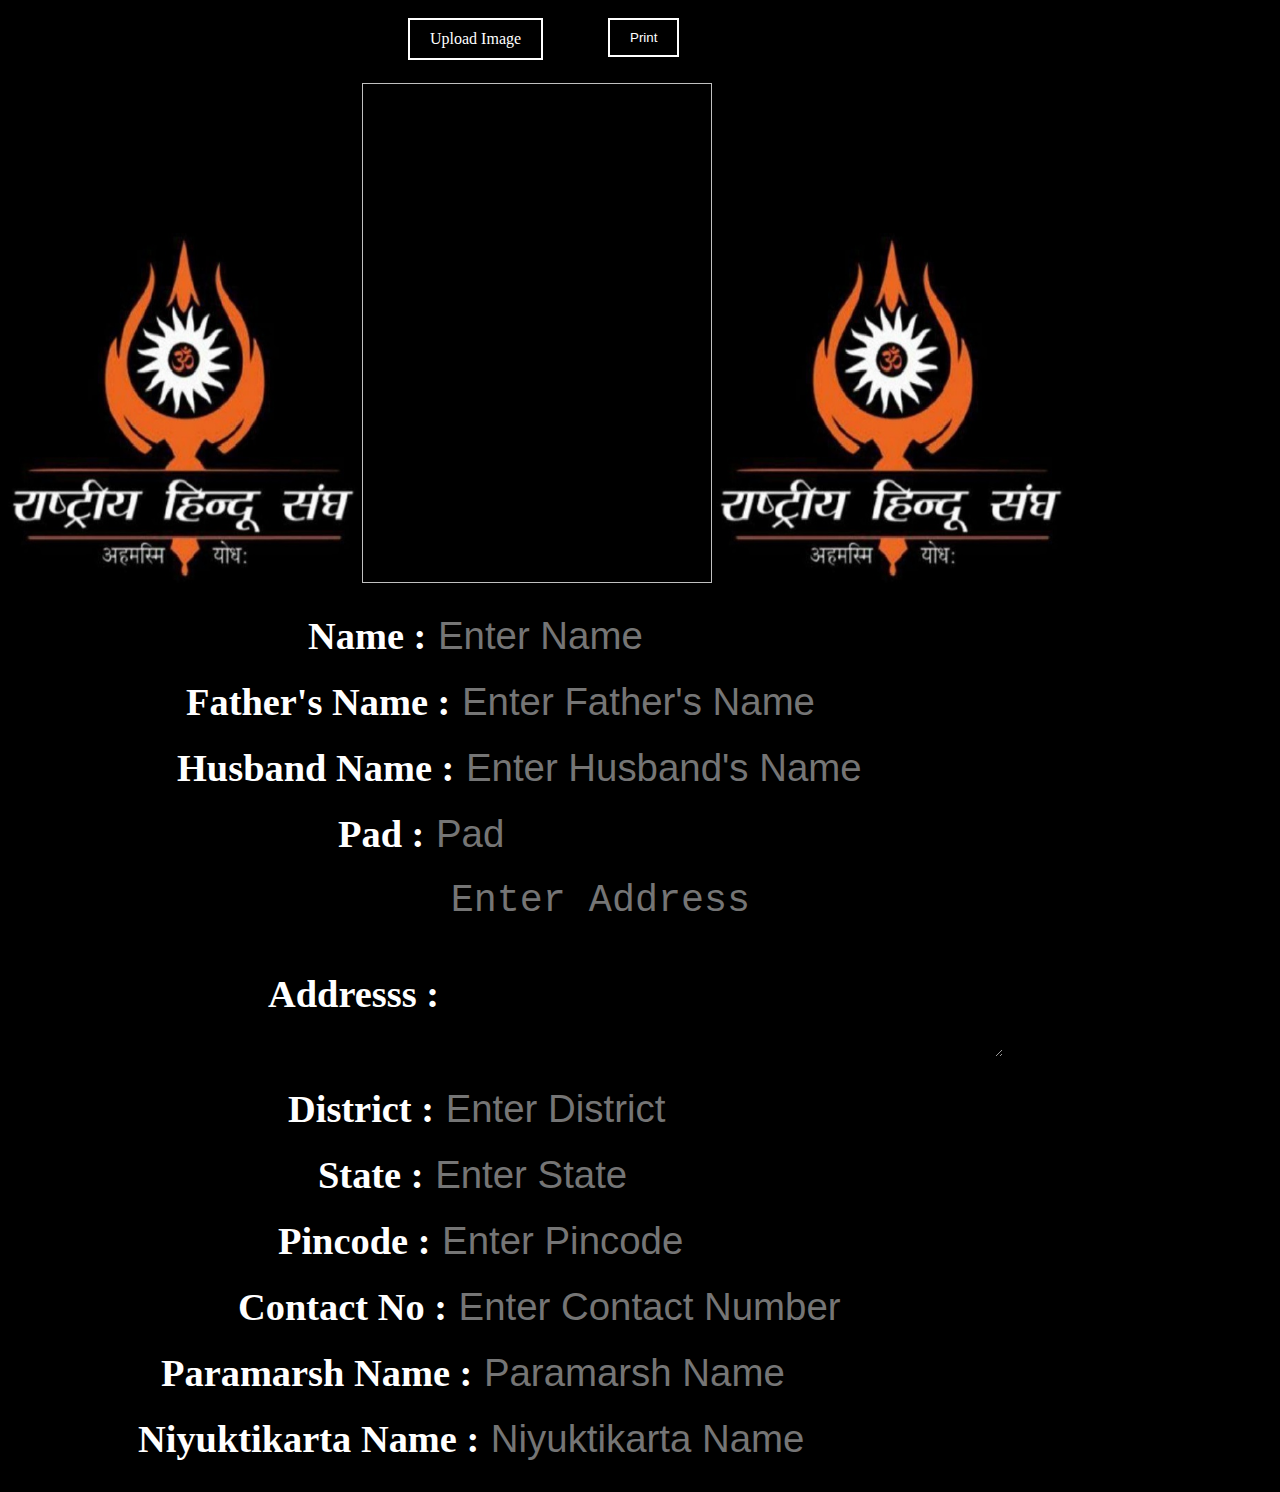
<file: index.html>
<!DOCTYPE html>
<html>
<head>
	<title>Rastriya Hindu Sangh Website</title>
	<link rel="stylesheet" type="text/css" href="indexstyle.css">
	<script type="text/javascript">
		var loadFile = function(event) {
			var image = document.getElementById('output');
			image.src = URL.createObjectURL(event.target.files[0]);
			document.getElementById("lab").style.display = "none";
		};
		var printweb = function(){
			document.getElementById("header").style.display = "none";
			document.getElementById("NameBox").placeholder = "";
			document.getElementById("FnameBox").placeholder = "";
			document.getElementById("HnameBox").placeholder = "";
			document.getElementById("AddressBox").placeholder = "";
			document.getElementById("DistrictBox").placeholder = "";
			document.getElementById("StateBox").placeholder = "";
			document.getElementById("PostBox").placeholder = "";
			document.getElementById("ContactBox").placeholder = "";
			document.getElementById("PinBox").placeholder = "";
			document.getElementById("ParamarshNameBox").placeholder = "";
			window.print();
		}

	</script>
</head>
<body>
	<div id = "maindiv">
	<div id="header">
		<input type="file"  accept="image/*" name="image" id="file"  onchange="loadFile(event)" style="display: none;">
		<label for="file" style="cursor: pointer;" id="lab">Upload Image</label>
		<button id = "printbutton" onclick="printweb()">Print</button>
	</div>
	<div id = "document">
		<p>
			<img src="symbol.jpg" id = "symbolleft">
			<img id="output">
			<img src="symbol.jpg" id = "symbolright">
		</p>
		<p id = "editdiv">
			<span id = "EnterName">Name :
				<input type="text" name="name" placeholder="Enter Name" id = "NameBox">
			</span>
			<span id = "EnterFatherName">Father's Name :
				<input type="text" name="fname" placeholder="Enter Father's Name" id = "FnameBox">
			</span>
			<span id = "EnterHusbandName">Husband Name :
				<input type="text" name="hname" placeholder="Enter Husband's Name" id = "HnameBox">
			</span>
			<span id = "EnterPost">Pad :
				<input type="text" name="post" placeholder="Pad" id = "PostBox">
			</span>
			<span id = "EnterAddress"><span id = "Addressspecial">Addresss :</span>
				<textarea name="address" rows="4" cols="30" placeholder="Enter Address" id = "AddressBox"></textarea>
			</span>
			<span id = "EnterDistrict">District :
				<input type="text" name="district" placeholder="Enter District" id = "DistrictBox">
			</span>
			<span id = "EnterState">State :
				<input type="text" name="state" placeholder="Enter State" id = "StateBox">
			</span>
			<span id = "EnterPin">Pincode :
				<input type="text" name="pincode" placeholder="Enter Pincode" id = "PinBox">
			</span>
			<span id = "EnterContact">Contact No :
				<input type="text" name="contact" placeholder="Enter Contact Number " id = "ContactBox">
			</span>
			<span id = "EnterParamarshName">Paramarsh Name :
				<input type="text" name="paramarsh" placeholder="Paramarsh Name" id = "ParamarshNameBox">
			</span>
			<span id = "EnterNiyuktikartaName">Niyuktikarta Name :
				<input type="text" name="niyuktikarta" placeholder="Niyuktikarta Name" id = "NiyuktikartaNameBox">
			</span>
		</p>
	</div>
	</div>
</body>
</html>
</file>
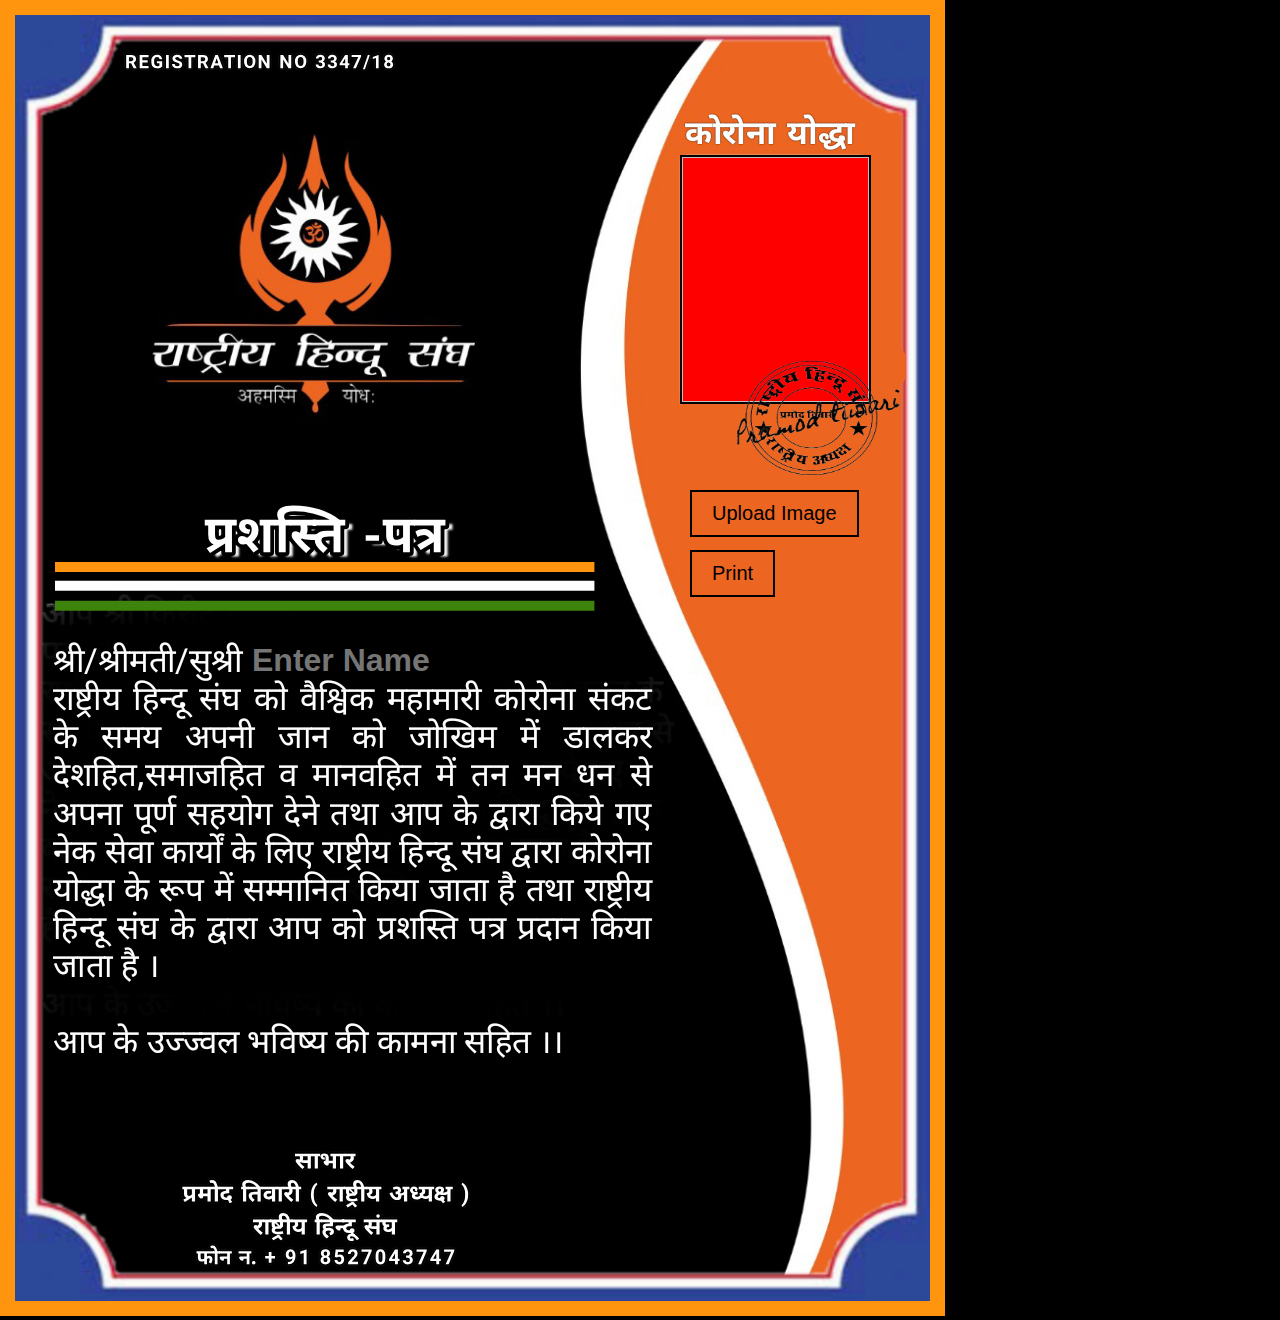
<file: Project4/index.html>
<!DOCTYPE html>
<html>
<head>
	<title>Rastriya Hindu Sangh</title>
	<link rel="stylesheet" type="text/css" href="indexStyle.css">
	<script type="text/javascript">
		var loadFile = function(event) {
			var image = document.getElementById('photo');
			image.src = URL.createObjectURL(event.target.files[0]);
			document.getElementById("lab").style.display = "none";
		};
		var printweb = function(){
			document.getElementById("printbutton").style.display = "none";
			document.getElementById("name").placeholder = "";
			window.print();
		}
	</script>

</head>
<body>
	<img src="background.png" id="backgroundimage">
	<img id = "photo">
	<input type="file"  accept="image/*" name="image" id="file" onchange="loadFile(event)" style="display: none;">
	<label for="file" style="cursor: pointer;" id="lab">Upload Image</label>
	<button id = "printbutton" onclick="printweb()">Print</button>
	<input type="text" name="name" id = "name" placeholder="Enter Name">
	<img src="prmtb.png" id="sign">
</body>
</html>
</file>
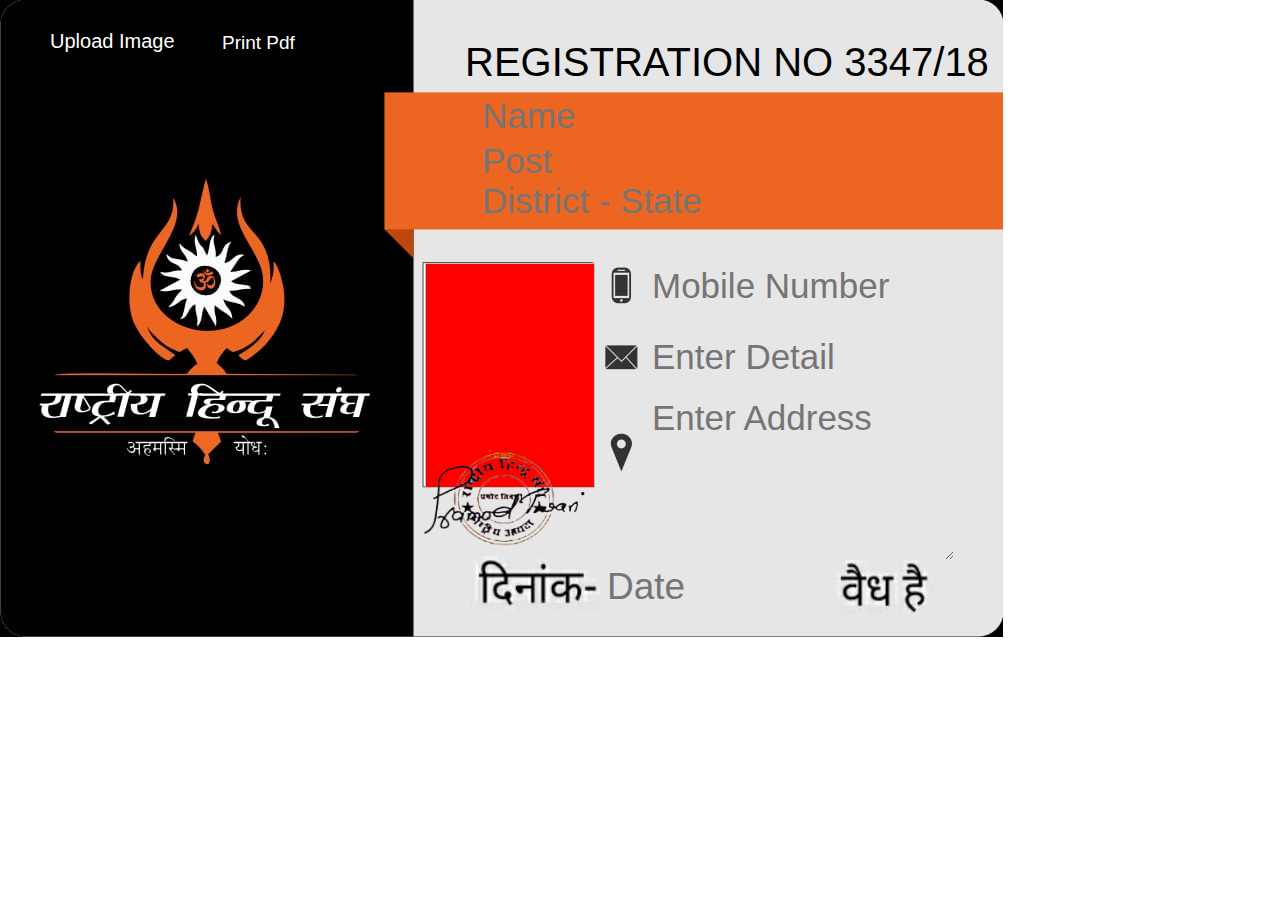
<file: project2/cardgenerator.html>
<!DOCTYPE html>
<html>
<head>
	<title>Card Generator</title>
	<link rel="stylesheet" type="text/css" href="cardgeneratorstyle.css">

	<script type="text/javascript">
		var loadFile = function(event) {
			var image = document.getElementById('photo');
			image.src = URL.createObjectURL(event.target.files[0]);
			document.getElementById("lab").style.display = "none";
		};
		var printweb = function(){
			document.getElementById("printButton").style.display = "none";
			document.getElementById("Name").placeholder = "";
			document.getElementById("Post").placeholder = "";
			document.getElementById("District").placeholder = "";
			document.getElementById("number").placeholder = "";
			document.getElementById("mail").placeholder = "";
			document.getElementById("AddressBox").placeholder = "";
			document.getElementById("date").placeholder = "";
			window.print();
		}
	</script>
</head>
<body>
	<div id = "maindivision">
		<img src="blankcard.jpeg" id = "backgroundimage">
		<button id = "printButton" onclick="printweb()">Print Pdf</button>
		<input type="file"  accept="image/*" name="image" id="file" onchange="loadFile(event)" style="display: none;">
		<label for="file" style="cursor: pointer;" id="lab">Upload Image</label>
		<img id = "photo">
		<img id = "sign" src = "signimage.png">
		<span id = "registrationNumber">REGISTRATION NO 3347/18</span>
		<input type="text" name="Name" placeholder="Name" id = "Name">
		<input type="text" name="Post" placeholder="Post" id = "Post">
		<input type="text" name="district" placeholder="District - State" id = "District">

		<input type="text" name="number" placeholder="Mobile Number" id = "number">
		<input type="text" name="mail" placeholder="Enter Detail" id = "mail">
		<textarea name="address" rows="4" cols="30" placeholder="Enter Address" id = "AddressBox"></textarea>
		<img src="dinank.jpeg" id = "dinank">
		<input type="text" name="date" placeholder="Date" id = "date">
		<img src="vaidh.jpeg" id = "vaidh">
	</div>
</body>
</html>
</file>
<file: indexstyle.css>
* {
	background-color: black;
}

html {
	width: 1100px;
}

body {
	color: white;
	-webkit-print-color-adjust: exact !important;

}


#lab {
	display: inline-block;
	background-color: black;
	position: absolute;
	padding: 10px 20px;
	margin: 10px 20px 10px 400px;
	border: 2px solid white;
	transition: background-color, color;
	transition-duration: 0.3s; 
}

#lab:hover {
	background-color: white;
	color: black;
}


#printbutton {
	display: inline-block;
	padding: 10px 20px;
	margin: 10px 20px 10px 600px;
	border: 2px solid white;
	background-color: black;
	color: white;
	transition: background-color, color;
	transition-duration: 0.3s;
}

#printbutton:hover {
	background-color: white;
	color: black;
}


#symbolleft, #symbolright, #output{
	width: 350px;
}
#output {
	height: 500px;
}



/*--------------------------------------------*/
#EnterName {
	background-color: black;
	margin: 10px 10px 10px 300px;
	text-align: center;
	font-weight: bold;
	display: inline-block;
	font-size: 3vw;
}
#NameBox {
	background-color: black;
	border: none;
	color: white;
	font-size: 3vw;
	width: 500px;
}
/*--------------------------------------------*/
#EnterFatherName {
	background-color: black;
	font-weight: bold;
	display: inline-block;
	margin: 10px 10px 10px 178px;
	font-size: 3vw;
}
#FnameBox {
	background-color: black;
	border: none;
	color: white;
	font-size: 3vw;
	width: 500px;
}
/*--------------------------------------------*/

#EnterHusbandName {
	background-color: black;
	font-weight: bold;
	display: inline-block;
	margin: 10px 10px 10px 169px;
	font-size: 3vw;
}
#HnameBox {
	background-color: black;
	border: none;
	color: white;
	font-size: 3vw;
	width: 500px;
}
/*--------------------------------------------*/
#EnterAddress {
	background-color: black;
	font-weight: bold;
	display: inline-block;

	margin: 10px 10px 10px 260px;
	font-size: 3vw;
}
#AddressBox {
	background-color: black;
	position: relative;
	display: inline-block;
	border: none;
	color: white;
	font-size: 3vw;
	width: 550px;
}
#Addressspecial {
	position: relative;
	bottom: 50px;
}
/*--------------------------------------------*/
#EnterDistrict {
	background-color: black;
	font-weight: bold;
	display: inline-block;
	margin: 10px 10px 10px 280px;
	font-size: 3vw;
}
#DistrictBox {
	background-color: black;
	border: none;
	color: white;
	font-size: 3vw;
	width: 500px;
}
/*--------------------------------------------*/
#EnterState {
	background-color: black;
	font-weight: bold;
	display: inline-block;
	margin: 10px 10px 10px 310px;
	font-size: 3vw;
}
#StateBox {
	background-color: black;
	border: none;
	color: white;
	font-size: 3vw;
	width: 500px;
}
/*--------------------------------------------*/

#EnterPost {
	background-color: black;
	font-weight: bold;
	display: inline-block;
	margin: 10px 10px 10px 330px;
	font-size: 3vw;
}
#PostBox {
	background-color: black;
	border: none;
	color: white;
	font-size: 3vw;
	width: 500px;
}
/*--------------------------------------------*/

#EnterContact {
	background-color: black;
	font-weight: bold;
	display: inline-block;
	margin: 10px 10px 10px 230px;
	font-size: 3vw;
}
#ContactBox {
	background-color: black;
	border: none;
	color: white;
	font-size: 3vw;
	width: 500px;
}
/*--------------------------------------------*/

#EnterPin {
	background-color: black;
	font-weight: bold;
	display: inline-block;
	margin: 10px 10px 10px 270px;
	font-size: 3vw;
}
#PinBox {
	background-color: black;
	border: none;
	color: white;
	font-size: 3vw;
	width: 500px;
}
/*--------------------------------------------*/
#EnterParamarshName {
	background-color: black;
	font-weight: bold;
	display: inline-block;
	margin: 10px 10px 10px 153px;
	font-size: 3vw;
}
#ParamarshNameBox {
	background-color: black;
	border: none;
	color: white;
	font-size: 3vw;
	width: 500px;
}
/*--------------------------------------------*/
#EnterNiyuktikartaName {
	background-color: black;
	font-weight: bold;
	display: inline-block;
	margin: 10px 10px 10px 130px;
	font-size: 3vw;
}
#NiyuktikartaNameBox {
	background-color: black;
	border: none;
	color: white;
	font-size: 3vw;
	width: 500px;
}
/*--------------------------------------------*/
#maindiv {
	background-color: black;
	height: inherit;
}
</file>
<file: Project4/indexStyle.css>
html, body {
 	padding: 0px;
 	margin: 0px;
 	-webkit-print-color-adjust: exact;
 }

 body {
 	background-color: black;
 }

 #photo {
 	background-color: red;
 	display: inline-block;
 	position: absolute;
 	left: 680px;
 	top: 155px;
 	width: 187px;
 	height: 245px;
 	border: 2px solid black;
 }

 #lab {
 	position: absolute;
 	display: inline-block;
 	top: 490px;
 	left: 690px;
 	font-family: arial;
 	font-size: 20px;
 	border: 2px solid black;
 	padding: 10px 20px;
 	transition: background-color, color, border-radius;
 	transition-duration: 0.3s
 }
#lab:hover {
 	background-color: black;
 	color: white;
 	border-radius: 20px;
}

#printbutton {
	position: absolute;
 	display: inline-block;
 	background-color: transparent;
 	top: 550px;
 	left: 690px;
 	font-family: arial;
 	font-size: 20px;
 	border: 2px solid black;
 	padding: 10px 20px;
 	transition: background-color, color, border-radius;
 	transition-duration: 0.3s
}

#printbutton:hover {
	background-color: black;
	color: white;
	border-radius: 20px;
}

#name {
	background-color: transparent;
	position: absolute;
	display: inline-block;
	left: 250px;
	top: 641px;
	color: white;
	font-weight: bolder;
	font-size: 32px;
	border: none;
	width: 400px;
}

#sign {
	display: inline-block;
	position: absolute;
	top: 335px;
	left: 730px;
	width: 180px;
	height: 180px;
}
</file>
<file: project2/cardgeneratorstyle.css>
body, html {
	background-color: white;
	width: 1100px;
	margin: 0px;
}

#lab {
	color: white;
	background-color: black;
	font-family: arial;
	font-size: 20px;
	position: absolute;
	top: 20px;
	left: 30px;
	border-style: 2px solid black;
	border-radius: 0px;
	padding: 10px 20px;
	transition: background-color, color, border-radius;
	transition-duration: 0.3s;
}

#lab:hover {
	background-color: white;
	color: black;
	border-radius: 20px;
}

#printButton {
	color: white;
	background-color: black;
	font-family: arial;
	font-size: 19px;
	position: absolute;
	top: 18px;
	left: 200px;
	border-width: 2px;
	border-color: black;
	border-style: solid;
	border-radius: 0px;
	padding: 12px 20px;
	transition: background-color, color, border-radius;
	transition-duration: 0.3s;
}
#printButton:hover {
	background-color: white;
	color: black;
	border-radius: 20px;
}




#photo {
	background-color: red;
	width: 170px;
	height: 225px;
	position: absolute;
	left: 425px;
	top: 263px;
}
#sign {
	position: absolute;
	width: 170px;
	height: 100px;
	left: 422px;
	top: 450px;
}

#registrationNumber{
	font-family: arial;
	font-size: 40px;
	position: absolute;
	left: 465px;
	top: 40px;
}

#Name {
	background-color: transparent;
	border: none;
	color: black;
	display: inline-block;
	position: absolute;
	width: 500px;
	left: 480px;
	top: 95px;
	font-size: 35px;
}

#Post {
	background-color: transparent;
	border: none;
	color: black;
	display: inline-block;
	position: absolute;
	left: 480px;
	top: 140px;
	font-size: 35px;
}

#District {
	background-color: transparent;
	border: none;
	color: black;
	display: inline-block;
	position: absolute;
	left: 480px;
	top: 180px;
	font-size: 35px;
}

#number {
	background-color: transparent;
	border: none;
	color: black;
	display: inline-block;
	position: absolute;
	left: 650px;
	top: 265px;
	font-size: 35px;
	width: 300px;
}
#mail {
	background-color: transparent;
	border: none;
	color: black;
	display: inline-block;
	position: absolute;
	left: 650px;
	top: 336px;
	font-size: 35px;
	width: 300px;
}
#AddressBox {
	background-color: transparent;
	border: none;
	color: black;
	display: inline-block;
	position: absolute;
	left: 650px;
	top: 396px;
	font-size: 35px;
	width: 300px;
	font-family: arial;
}

#dinank {
	display: inline-block;
	position: absolute;
	left: 470px;
	top: 555px;
}

#date {
	background-color: transparent;
	border: none;
	color: black;
	display: inline-block;
	position: absolute;
	left: 605px;
	top: 565px;
	font-size: 37px;
	width: 230px;
}

#vaidh {
	display: inline-block;
	position: absolute;
	left: 836px;
	top: 560px;
}

#maindivision {
	width: 1000px;
	height: 637px;
	background-color: black;
}
</file>
